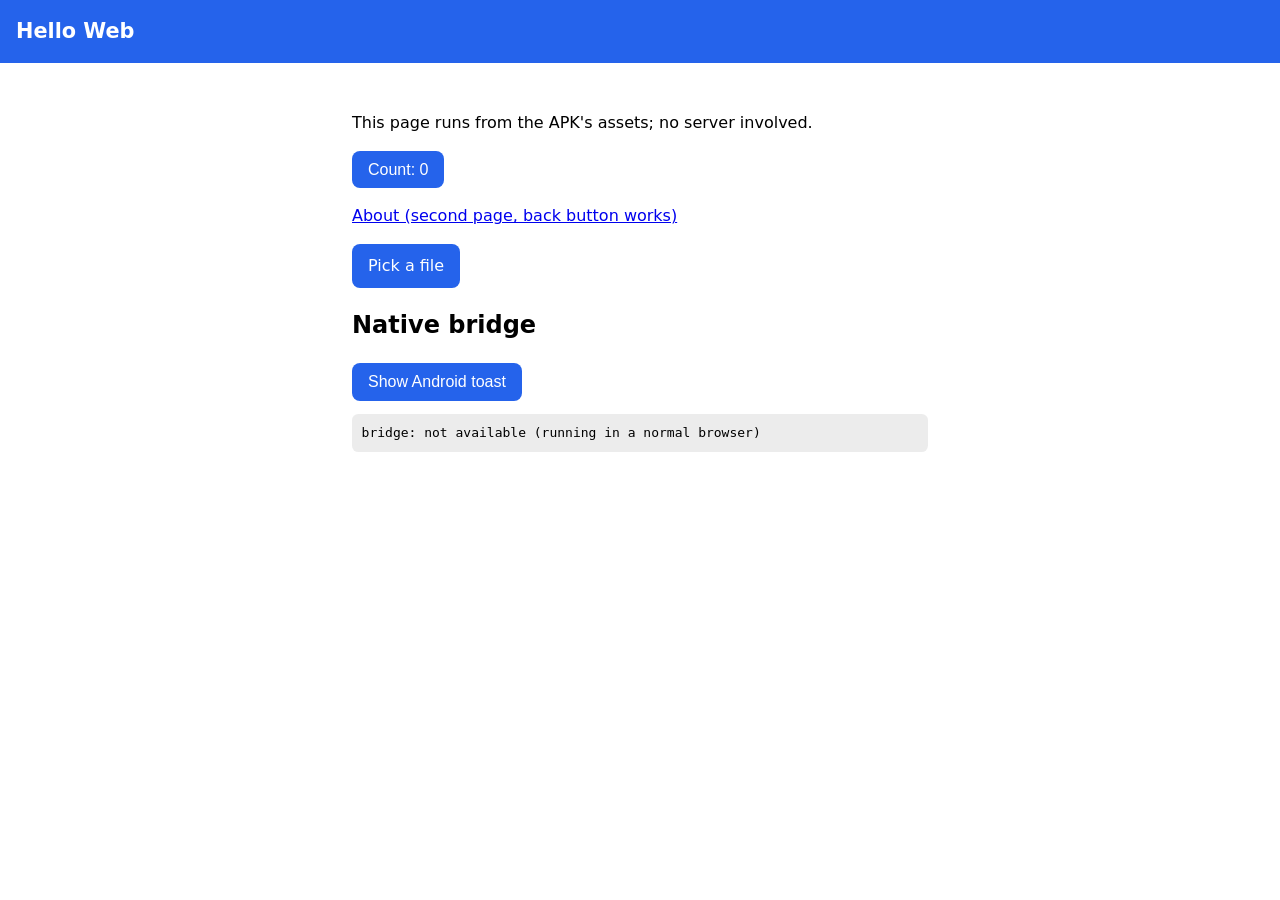
<file: examples/hello-web/index.html>
<!doctype html>
<html lang="en">
<head>
  <meta charset="utf-8">
  <meta name="viewport" content="width=device-width, initial-scale=1">
  <title>Hello Web</title>
  <link rel="stylesheet" href="style.css">
</head>
<body>
  <header><h1>Hello Web</h1></header>
  <main>
    <p>This page runs from the APK's assets; no server involved.</p>
    <button id="counter">Count: 0</button>
    <p><a href="about.html">About (second page, back button works)</a></p>
    <label class="file">Pick a file <input type="file" id="file"></label>
    <p id="fileinfo"></p>
    <section>
      <h2>Native bridge</h2>
      <button id="toast">Show Android toast</button>
      <pre id="bridge">bridge: checking...</pre>
    </section>
  </main>
  <script src="script.js"></script>
</body>
</html>
</file>
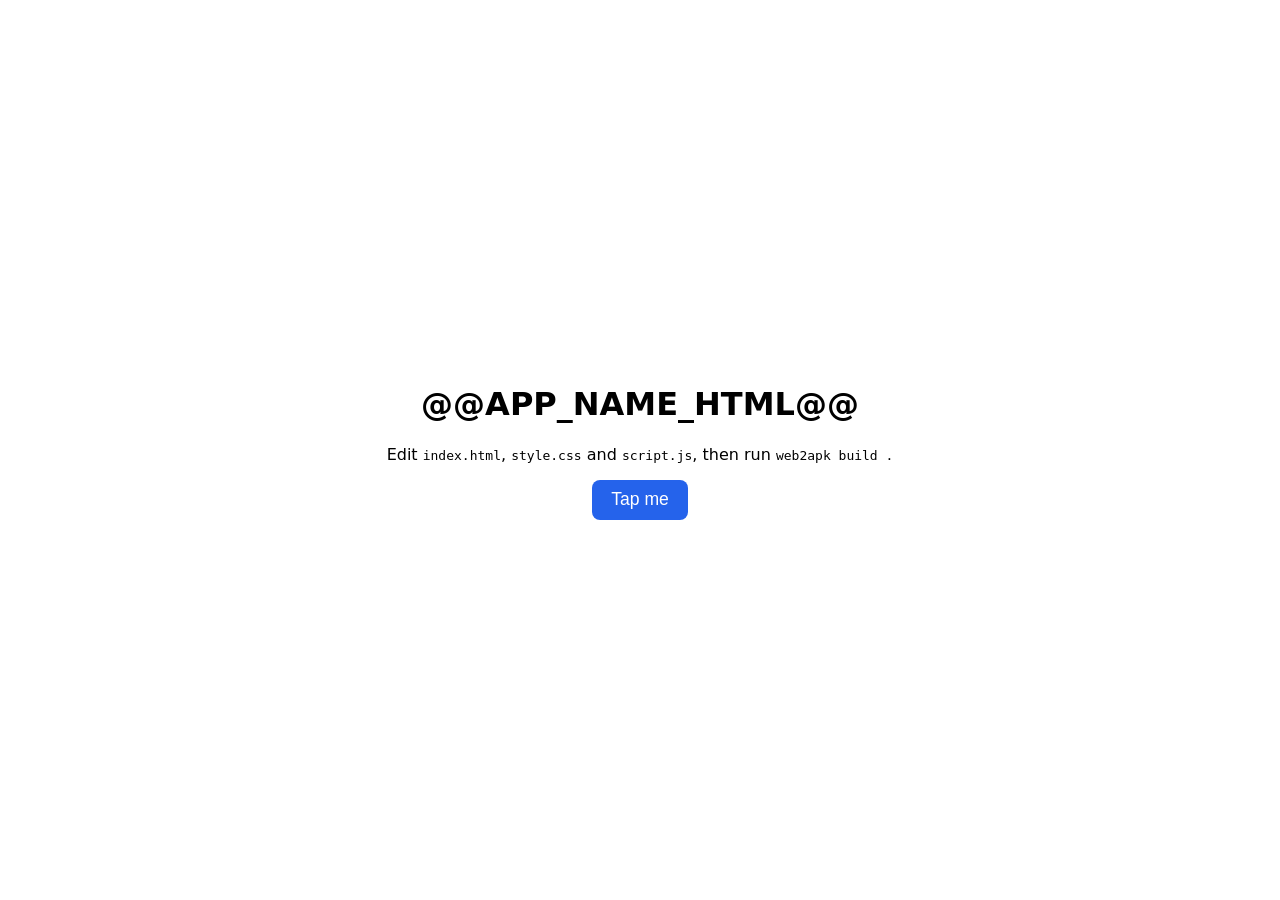
<file: src/web2apk/templates/starter/index.html>
<!doctype html>
<html lang="en">
<head>
  <meta charset="utf-8">
  <meta name="viewport" content="width=device-width, initial-scale=1">
  <title>@@APP_NAME_HTML@@</title>
  <link rel="stylesheet" href="style.css">
</head>
<body>
  <main>
    <h1>@@APP_NAME_HTML@@</h1>
    <p>Edit <code>index.html</code>, <code>style.css</code> and <code>script.js</code>, then run
       <code>web2apk build .</code></p>
    <button id="tap">Tap me</button>
    <p id="out"></p>
  </main>
  <script src="script.js"></script>
</body>
</html>
</file>
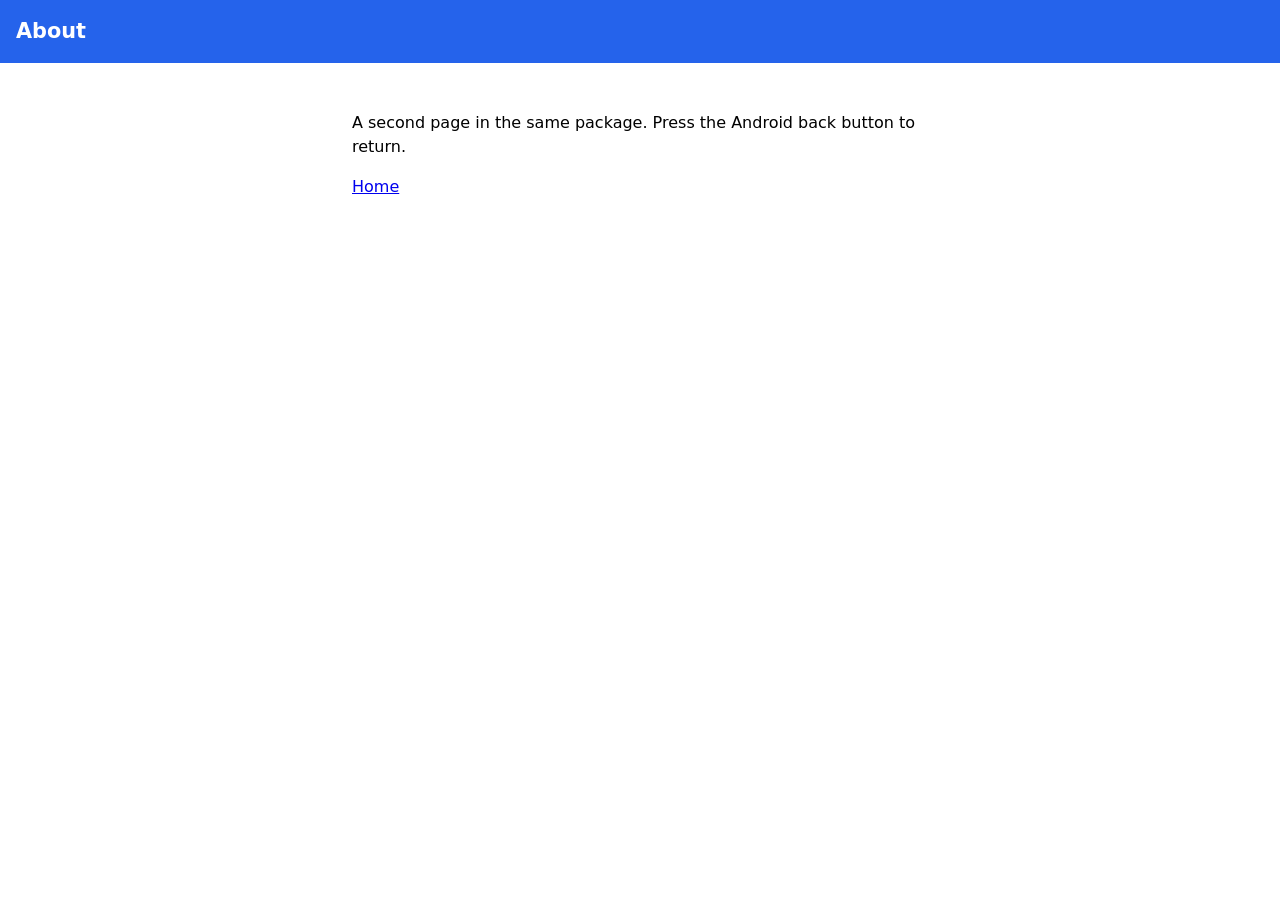
<file: examples/hello-web/about.html>
<!doctype html>
<html lang="en">
<head>
  <meta charset="utf-8">
  <meta name="viewport" content="width=device-width, initial-scale=1">
  <title>About</title>
  <link rel="stylesheet" href="style.css">
</head>
<body>
  <header><h1>About</h1></header>
  <main>
    <p>A second page in the same package. Press the Android back button to return.</p>
    <p><a href="index.html">Home</a></p>
  </main>
</body>
</html>
</file>
<file: examples/hello-web/style.css>
:root { color-scheme: light dark; --accent: #2563eb; }
* { box-sizing: border-box; }
body { margin: 0; font-family: system-ui, sans-serif; line-height: 1.5; }
header { background: var(--accent); color: #fff; padding: 1rem; }
header h1 { margin: 0; font-size: 1.3rem; }
main { padding: 1rem; max-width: 40rem; margin: 0 auto; }
button, .file { display: inline-block; padding: .6rem 1rem; border: 0; border-radius: .5rem;
  background: var(--accent); color: #fff; font-size: 1rem; }
.file input { display: none; }
pre { white-space: pre-wrap; background: rgba(127,127,127,.15); padding: .6rem; border-radius: .4rem; }
@media (min-width: 700px) { main { padding: 2rem; } }
</file>
<file: src/web2apk/templates/starter/style.css>
:root { color-scheme: light dark; }
body { margin: 0; font-family: system-ui, sans-serif; display: grid; place-items: center; min-height: 100vh; }
main { max-width: 32rem; padding: 1.5rem; text-align: center; }
button { font-size: 1.1rem; padding: .6rem 1.2rem; border-radius: .5rem; border: 0; background: #2563eb; color: #fff; }
</file>
